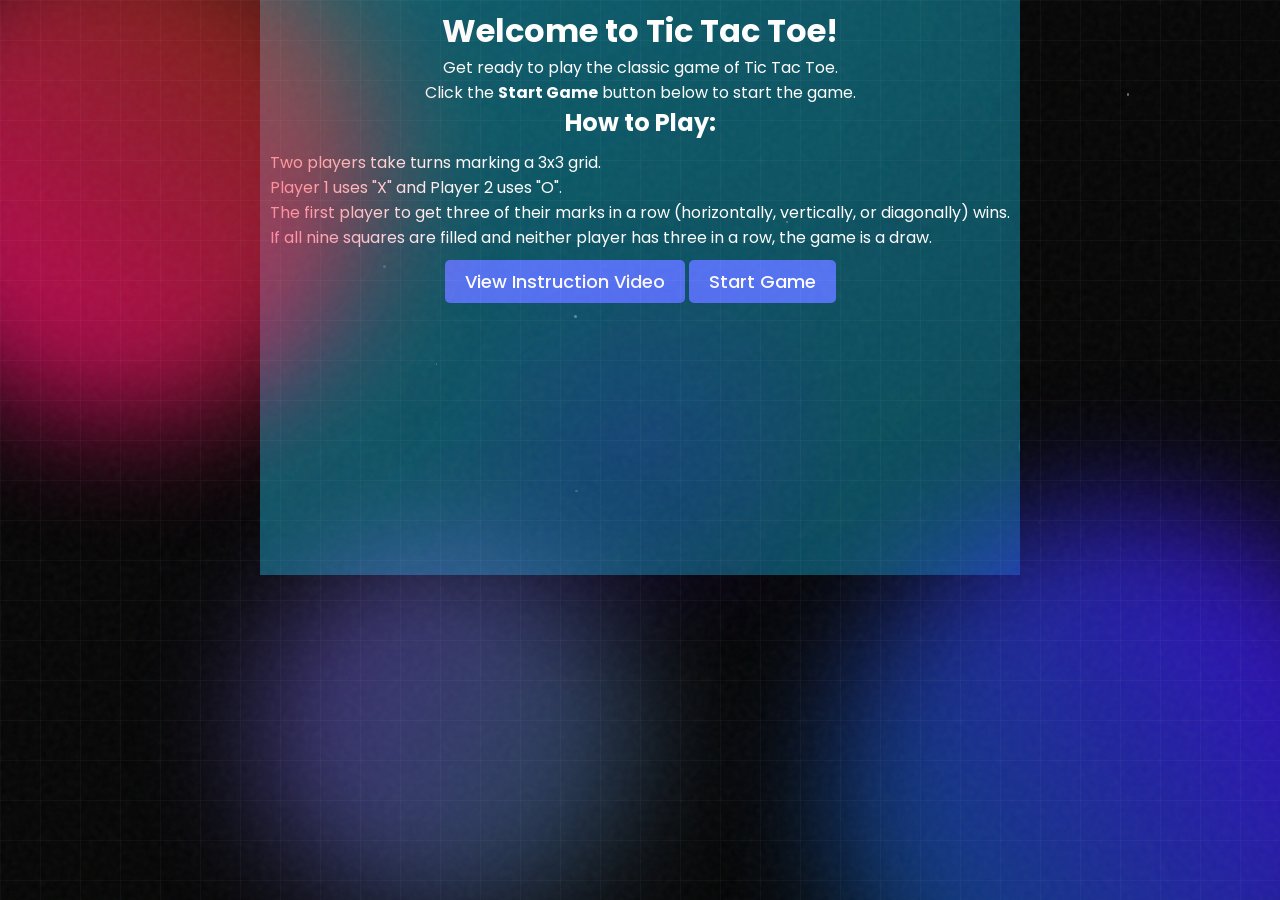
<file: preGame.html>
<html>
    <head>
        <meta charset="UTF-8">
        <title>Pre Game</title>
        <link rel="stylesheet" href="style.css">
   

        </head>
    <body class="grid-container">
        
        <div class="pre-game">
            <h1 style="margin-top: 60px;">Welcome to Tic Tac Toe!</h1>
            <p>Get ready to play the classic game of Tic Tac Toe.</p> 
            <p>Click the <b>Start Game</b> button below to start the game.</p>
            
                <h2>How to Play:</h2>
                <ul>
                    <li>Two players take turns marking a 3x3 grid.</li>
                    <li>Player 1 uses "X" and Player 2 uses "O".</li>
                    <li>The first player to get three of their marks in a row (horizontally, vertically, or diagonally) wins.</li>
                    <li>If all nine squares are filled and neither player has three in a row, the game is a draw.</li>
                </ul>

                <div class="buttons-grp">
                <button id ="instructions">View Instruction Video</button>
            <button id="start-game">Start Game</button></div>
        </div>

    
        <div class="gradient-background">
            <div class="gradient-sphere sphere-1"></div>
            <div class="gradient-sphere sphere-2"></div>
            <div class="gradient-sphere sphere-3"></div>
            <div class="glow"></div>
            <div class="grid-overlay"></div>
            <div class="noise-overlay"></div>
            <div class="particles-container" id="particles-container"></div>
        </div>
        <script>
            document.getElementById('start-game').addEventListener('click', function() {
                window.location.href = 'mainGame.html'; // Redirect to the main game page
            });
            document.getElementById('instructions').addEventListener('click', function() {
                window.open('https://youtu.be/3qzcAMShotQ?si=-O-9jxnk5p7U6mFt', '_blank'); // Open instructions in a new tab
            });
        </script>        
        <script src="bg.js"></script>
    </body>
</html>
</file>
<file: style.css>
/* Importing Google Fonts - Poppins */
@import url('https://fonts.googleapis.com/css2?family=Poppins:wght@200;300;400;500;600;700&display=swap');

* {
  margin: 0;
  padding: 0;
  box-sizing: border-box;
  font-family: 'Poppins', sans-serif;
}
/*
body {
  background: #5372F0;
}
  */

.select-box,
.play-board,
.result-box {
  position: absolute;
  top: 50%;
  left: 50%;
  transform: translate(-50%, -50%);
  transition: all 0.3s ease;
}

.select-box {
  background: #ffffff97;
  padding: 20px 25px 25px;
  border-radius: 5px;
  max-width: 400px;
  width: 100%;
}

.select-box.hide {
  opacity: 0;
  pointer-events: auto;
}

.select-box header {
  font-size: 30px;
  font-weight: 900;
  padding-bottom: 10px;
  border-bottom: 1px solid lightgrey;
}

.select-box .title {
  font-size: 22px;
  font-weight: 600;
  margin: 20px 0;
}

.select-box .options {
  display: flex;
  width: 100%;
}

.options button {
  width: 100%;
  font-size: 20px;
  font-weight: 500;
  padding: 10px 0;
  border: none;
  background: #5372F0;
  border-radius: 5px;
  color: #fff;
  outline: none;
  cursor: pointer;
  transition: all 0.3s ease;
}

.options button:hover,
.btn button:hover {
  background: #2c52ed;
}

.options button.playerX {
  margin-right: 5px;
}

.options button.playerO {
  margin-left: 5px;
}

.select-box .credit {
  text-align: center;
  margin-top: 20px;
  font-size: 18px;
  font-weight: 500;
}

.select-box .credit a {
  color: #5372F0;
  text-decoration: none;
}

.select-box .credit a:hover {
  text-decoration: underline;
}

.play-board {
  opacity: 0;
  pointer-events: none;
  transform: translate(-50%, -50%) scale(0.9);
}

.play-board.show {
  opacity: 1;
  pointer-events: auto;
  transform: translate(-50%, -50%) scale(1);
}

.play-board .details {
  padding: 7px;
  border-radius: 5px;
  background: #fff;
}

.play-board .players {
  width: 100%;
  display: flex;
  position: relative;
  justify-content: space-between;
}

.players span {
  position: relative;
  z-index: 2;
  color: #5372F0;
  font-size: 20px;
  font-weight: 500;
  padding: 10px 0;
  width: 100%;
  text-align: center;
  cursor: default;
  user-select: none;
  transition: all 0.3 ease;
}

.players.active span:first-child {
  color: #fff;
}

.players.active span:last-child {
  color: #5372F0;
}

.players span:first-child {
  color: #fff;
}

.players .slider {
  position: absolute;
  top: 0;
  left: 0;
  width: 50%;
  height: 100%;
  background: #5372F0;
  border-radius: 5px;
  transition: all 0.3s ease;
}

.players.active .slider {
  left: 50%;
}

.players.active span:first-child {
  color: #5372F0;
}

.players.active span:nth-child(2) {
  color: #fff;
}

.players.active .slider {
  left: 50%;
}

.play-area {
  margin-top: 20px;
}

.play-area section {
  display: flex;
  margin-bottom: 1px;
}

.play-area section span {
  display: block;
  height: 90px;
  width: 90px;
  margin: 2px;
  color: #5372F0;
  font-size: 40px;
  line-height: 80px;
  text-align: center;
  border-radius: 5px;
  background: #fff;
}

.result-box {
  padding: 25px 20px;
  border-radius: 5px;
  max-width: 400px;
  width: 100%;
  opacity: 0;
  text-align: center;
  background: #ffffff97;
  pointer-events: none;
  transform: translate(-50%, -50%) scale(0.9);
}

.result-box.show {
  opacity: 1;
  pointer-events: auto;
  transform: translate(-50%, -50%) scale(1);
}

.result-box .won-text {
  font-size: 30px;
  font-weight: 500;
  display: flex;
  justify-content: center;
}

.result-box .won-text p {
  font-weight: 600;
  margin: 0 5px;
}

.result-box .btn {
  width: 100%;
  margin-top: 25px;
  display: flex;
  justify-content: center;
}

.result-box .btnex {
  width: 100%;
  margin-top: 10px;
  display: flex;
  justify-content: center;
}

.btn button {
  font-size: 18px;
  font-weight: 500;
  padding: 8px 20px;
  border: none;
  background: #5372F0;
  border-radius: 5px;
  color: #fff;
  outline: none;
  cursor: pointer;
  transition: all 0.3s ease;
}

.btnex button {
  font-size: 18px;
  font-weight: 500;
  padding: 8px 20px;
  border: none;
  background: #e53e3ce1;
  border-radius: 5px;
  color: #fff;
  outline: none;
  cursor: pointer;
  transition: all 0.3s ease;
}

.pre-game {
  display: flex;
  flex-direction: column;
  flex: 40px;
  flex-wrap: wrap;
  justify-content: center;
  align-items: center;
  background-image: url("bg.jpg");
  background-repeat: no-repeat;
  background-position: center;
  height: 100vh;
}


#start-game {
  font-size: 18px;
  font-weight: 500;
  padding: 8px 20px;
  border: none;
  background: #5372F0;
  border-radius: 5px;
  color: #fff;
  outline: none;
  cursor: pointer;
  transition: all 0.3s ease;
}

#instructions {
  font-size: 18px;
  font-weight: 500;
  padding: 8px 20px;
  border: none;
  background: #5372F0;
  border-radius: 5px;
  color: #fff;
  outline: none;
  cursor: auto;
  transition: all 0.3s ease;
  pointer-events: allow;
}

.grid-container {
  display: grid;
  grid-auto-rows: 250px;
  row-gap: 50px;
}

.button-grp {
  display: flex;

  justify-content: center;
  margin-top: 150px;
}
ul {
  list-style-type: none;
  padding: 10px;
}
* {
  margin: 0;
  padding: 0;
  box-sizing: border-box;
}

body {
  font-family: 'Inter', 'Helvetica Neue', sans-serif;
  overflow: hidden;
  background-color: #050505;
  color: white;
  height: 100vh;
  display: flex;
  align-items: center;
  justify-content: center;
}

.content-container {
  position: relative;
  z-index: 10;
  text-align: center;
  max-width: 700px;
  padding: 2rem;
}

.gradient-background {
  position: absolute;
  top: 0;
  left: 0;
  width: 100%;
  height: 100%;
  z-index: 1;
  overflow: hidden;
  pointer-events: none;
}

.gradient-sphere {
  position: absolute;
  border-radius: 50%;
  filter: blur(60px);
}

.sphere-1 {
  width: 40vw;
  height: 40vw;
  background: linear-gradient(40deg, rgba(255, 0, 128, 0.8), rgba(255, 102, 0, 0.4));
  top: -10%;
  left: -10%;
  animation: float-1 15s ease-in-out infinite alternate;
}

.sphere-2 {
  width: 45vw;
  height: 45vw;
  background: linear-gradient(240deg, rgba(72, 0, 255, 0.8), rgba(0, 183, 255, 0.4));
  bottom: -20%;
  right: -10%;
  animation: float-2 18s ease-in-out infinite alternate;
}

.sphere-3 {
  width: 30vw;
  height: 30vw;
  background: linear-gradient(120deg, rgba(133, 89, 255, 0.5), rgba(98, 216, 249, 0.3));
  top: 60%;
  left: 20%;
  animation: float-3 20s ease-in-out infinite alternate;
}

.noise-overlay {
  position: absolute;
  top: 0;
  left: 0;
  width: 100%;
  height: 100%;
  opacity: 0.05;
  z-index: 5;
  background-image: url("data:image/svg+xml,%3Csvg viewBox='0 0 200 200' xmlns='http://www.w3.org/2000/svg'%3E%3Cfilter id='noiseFilter'%3E%3CfeTurbulence type='fractalNoise' baseFrequency='0.65' numOctaves='3' stitchTiles='stitch'/%3E%3C/filter%3E%3Crect width='100%25' height='100%25' filter='url(%23noiseFilter)'/%3E%3C/svg%3E");
}

@keyframes float-1 {
  0% {
      transform: translate(0, 0) scale(1);
  }
  100% {
      transform: translate(10%, 10%) scale(1.1);
  }
}

@keyframes float-2 {
  0% {
      transform: translate(0, 0) scale(1);
  }
  100% {
      transform: translate(-10%, -5%) scale(1.15);
  }
}

@keyframes float-3 {
  0% {
      transform: translate(0, 0) scale(1);
      opacity: 0.3;
  }
  100% {
      transform: translate(-5%, 10%) scale(1.05);
      opacity: 0.6;
  }
}

.grid-overlay {
  position: absolute;
  top: 0;
  left: 0;
  width: 100%;
  height: 100%;
  background-size: 40px 40px;
  background-image: 
      linear-gradient(to right, rgba(255, 255, 255, 0.03) 1px, transparent 1px),
      linear-gradient(to bottom, rgba(255, 255, 255, 0.03) 1px, transparent 1px);
  z-index: 2;
}

.glow {
  position: absolute;
  width: 40vw;
  height: 40vh;
  background: radial-gradient(circle, rgba(72, 0, 255, 0.15), transparent 70%);
  top: 50%;
  left: 50%;
  transform: translate(-50%, -50%);
  z-index: 2;
  animation: pulse 8s infinite alternate;
  filter: blur(30px);
}

@keyframes pulse {
  0% {
      opacity: 0.3;
      transform: translate(-50%, -50%) scale(0.9);
  }
  100% {
      opacity: 0.7;
      transform: translate(-50%, -50%) scale(1.1);
  }
}

.particles-container {
  position: absolute;
  top: 0;
  left: 0;
  width: 100%;
  height: 100%;
  z-index: 3;
  pointer-events: none;
}

.particle {
  position: absolute;
  background: white;
  border-radius: 50%;
  opacity: 0;
  pointer-events: none;
}
</file>
